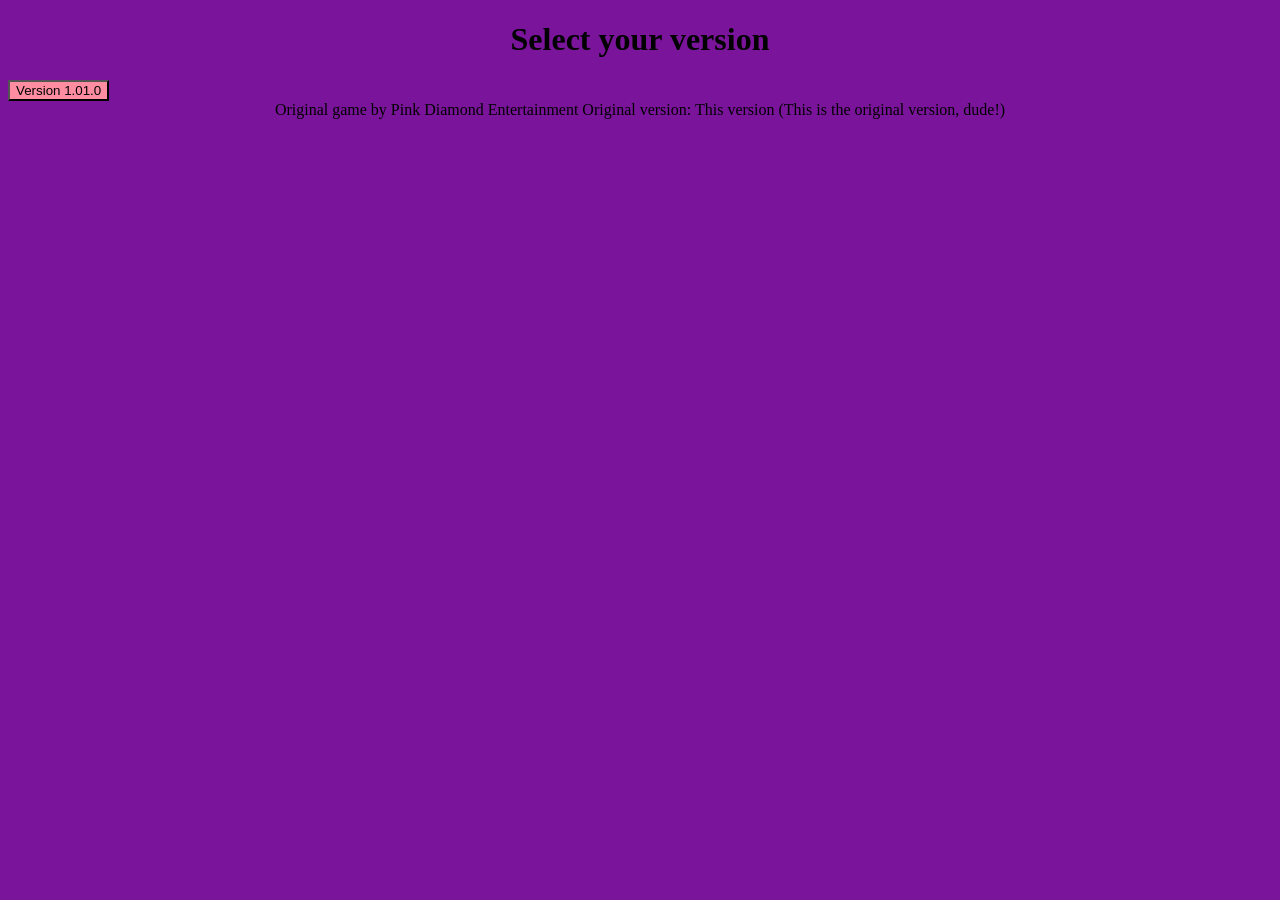
<file: versions/index.html>
<!DOCTYPE html>
<html lang="en" style="background-color: rgb(122, 21, 155);">
    <head>
        <title>Version Select</title>
        <meta charset="UTF-8">
        <meta name="description" content="Pokemon and Candy Crush are back combined better than ever!">
        <link rel="icon" type="image/x-icon" href=".../assets/lollipop-picture.png">
    </head>
    <body>
        <header>
            <h1 class="title" style="text-align: center;">Select your version</h1>
            <button style="background-color: rgb(255, 141, 161);" onclick="window.location.href='/version1/code/main.js'">Version 1.01.0</button>
        </header>
        <footer style="text-align: center;">
            Original game by Pink Diamond Entertainment
            Original version: This version (This is the original version, dude!)
        </footer>
    </body>
</file>
